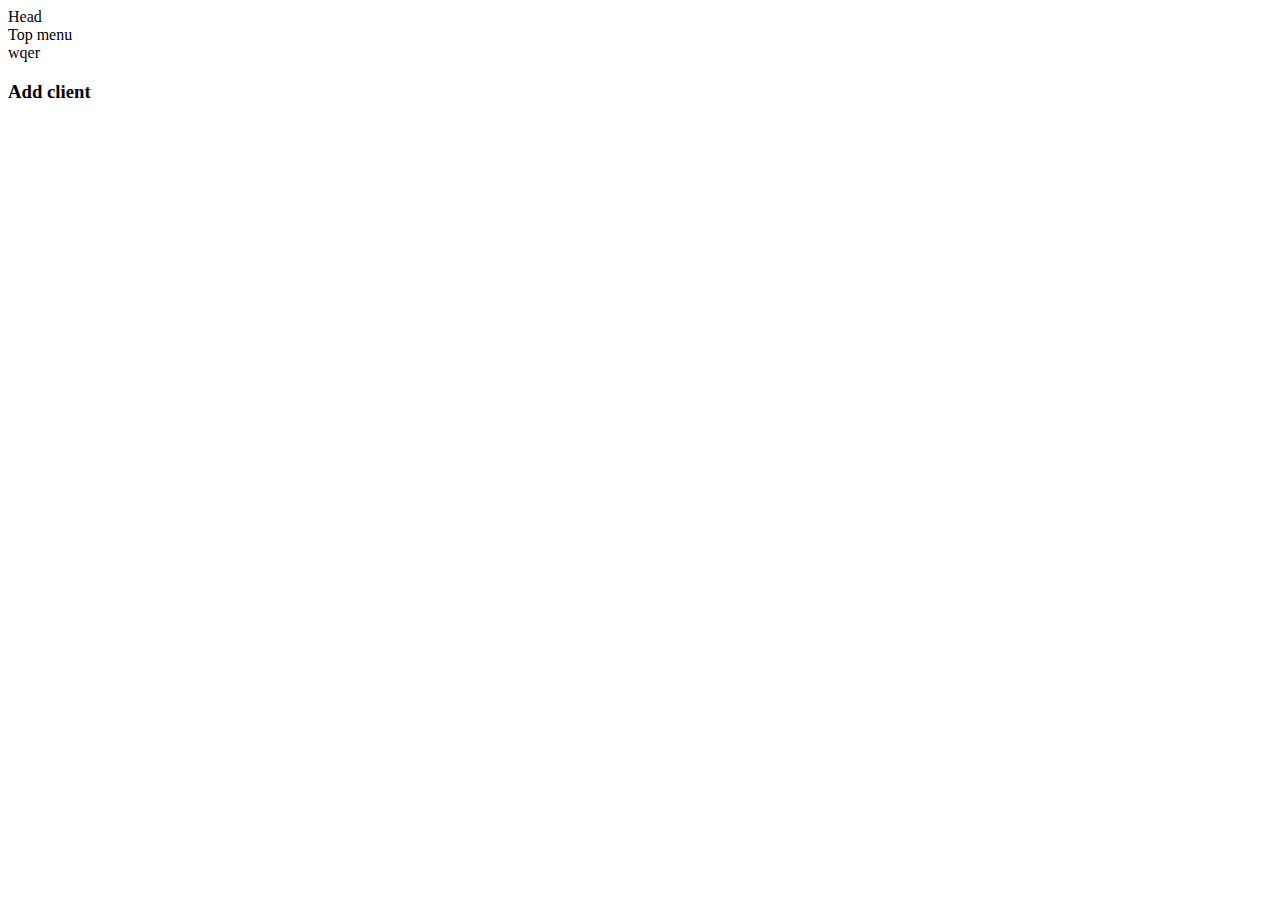
<file: Lesson7/src/main/resources/templates/index.html>
<!DOCTYPE html>
<html lang="en" xmlns:th="http://www.w3.org/1999/xhtml">
<head th:replace="fragments/header :: header(~{::title})">
    <title>Title</title>
</head>
<body>
<div th:insert="~{fragments/head}">Head</div>
<div th:insert="~{fragments/menu :: #top-menu}">Top menu</div>

<div th:text="${testtext}">wqer</div>

<h3>Add client</h3>

</body>
</html>
</file>
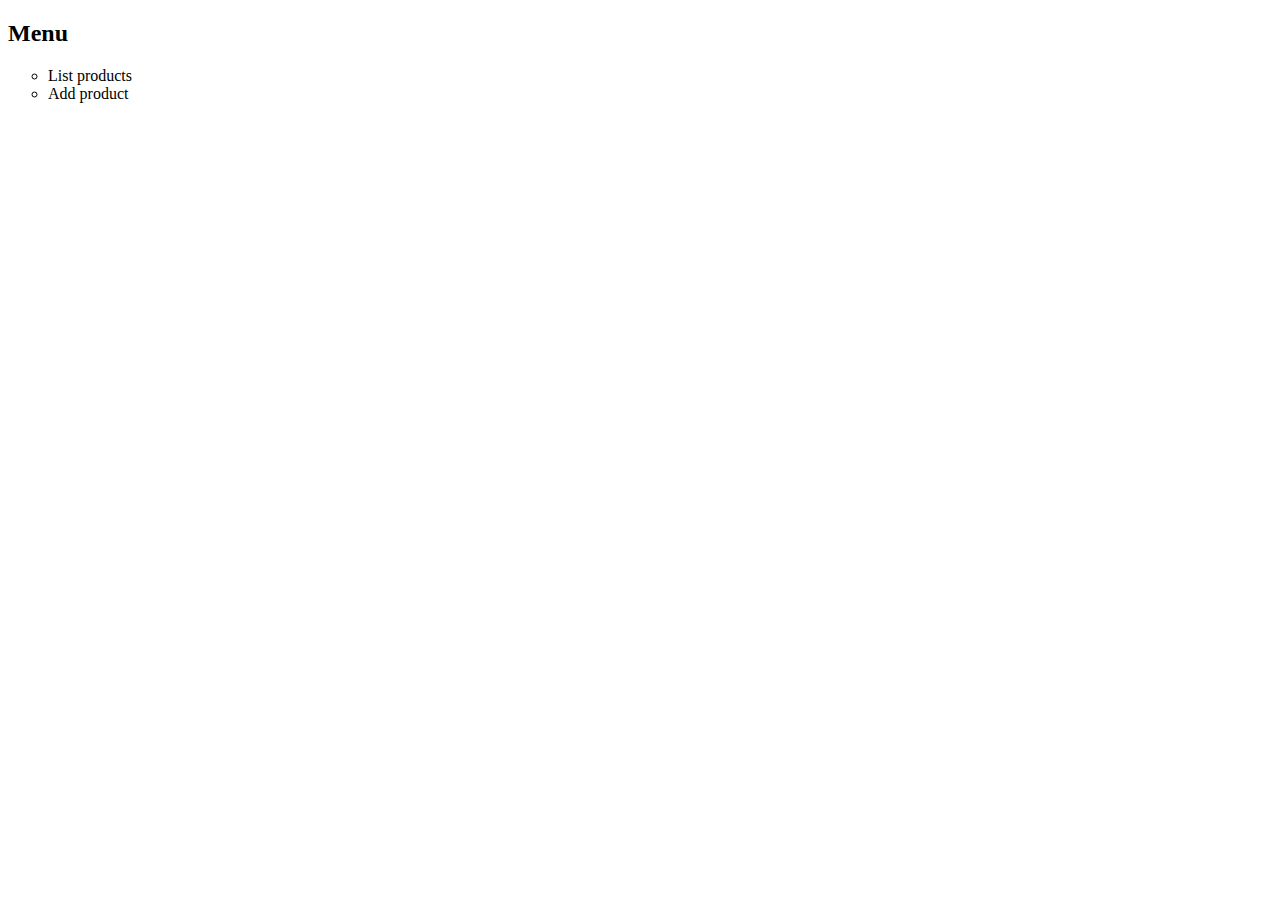
<file: Lesson2/src/main/webapp/WEB-INF/templates/index.html>
<!DOCTYPE html>
<html lang="en" xmlns:th="http://www.w3.org/1999/xhtml">
<head>
    <meta charset="UTF-8">
    <title>Index Page</title>
</head>
<body>

<h2>Menu</h2>
<!-- <h2 th:text="${message}"/> -->

<ul type="circle">
    <li><a th:href="@{${list}}">List products</a></li>
    <li><a th:href="@{${add}}">Add product</a></li>
</ul>

</body>
</html>
</file>
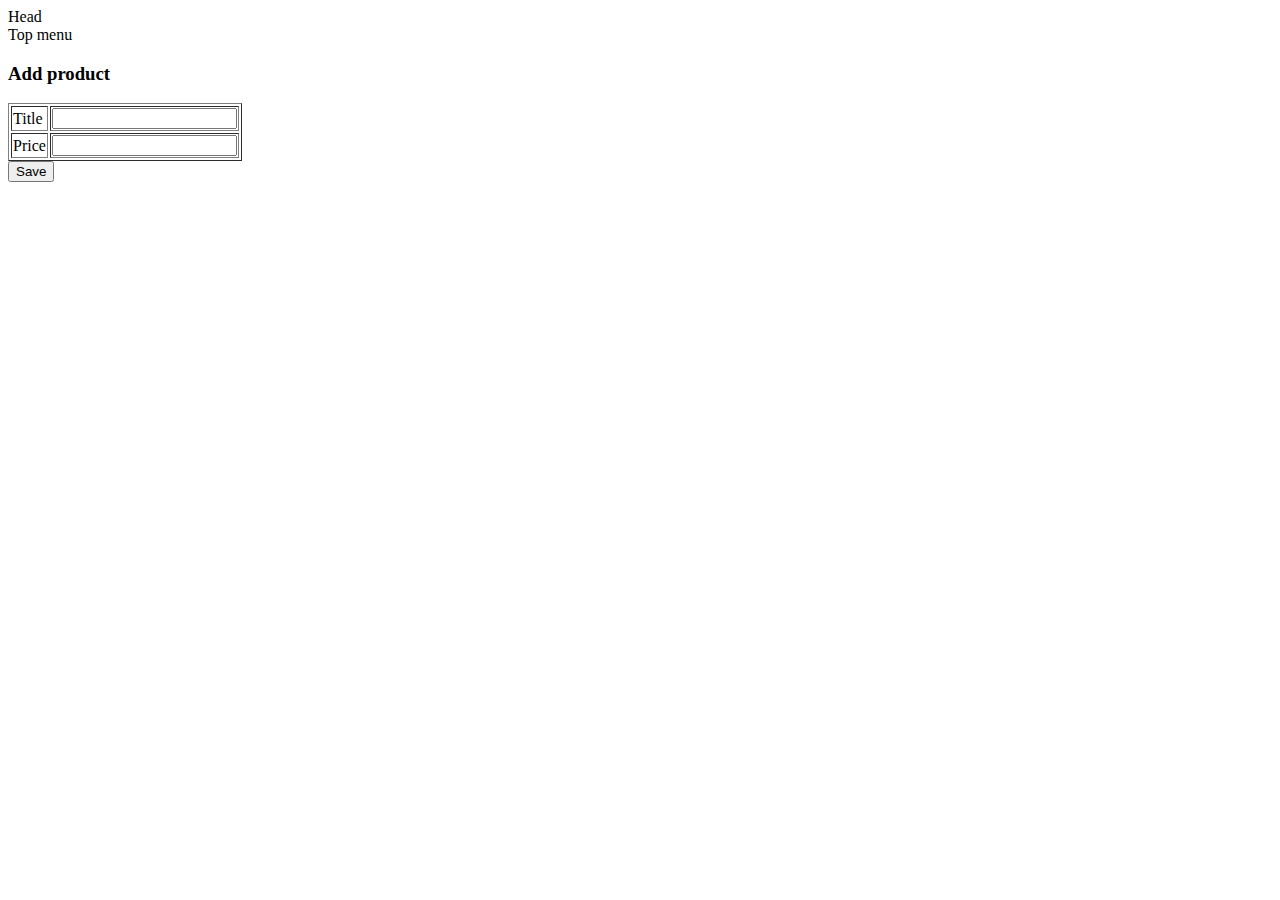
<file: Lesson6/src/main/resources/templates/add.html>
<!DOCTYPE html>
<html lang="en" xmlns:th="http://www.w3.org/1999/xhtml">
<head th:replace="fragments/header :: header(~{::title})">
    <title>Title</title>
</head>
<body>
<div th:insert="~{fragments/head}">Head</div>
<div th:insert="~{fragments/menu :: #top-menu}">Top menu</div>

<h3>Add product</h3>

<form th:action="@{/product/add}" th:object="${product}" method="post">
    <table border="1">
        <tr>
            <td>Title</td>
            <td><input type="text" th:field="*{name}"/></td>
        </tr>
        <tr>
            <td>Price</td>
            <td><input type="number" th:field="*{price}"/></td>
        </tr>
    </table>
    <button type="submit">Save</button>
</form>

</body>
</html>
</file>
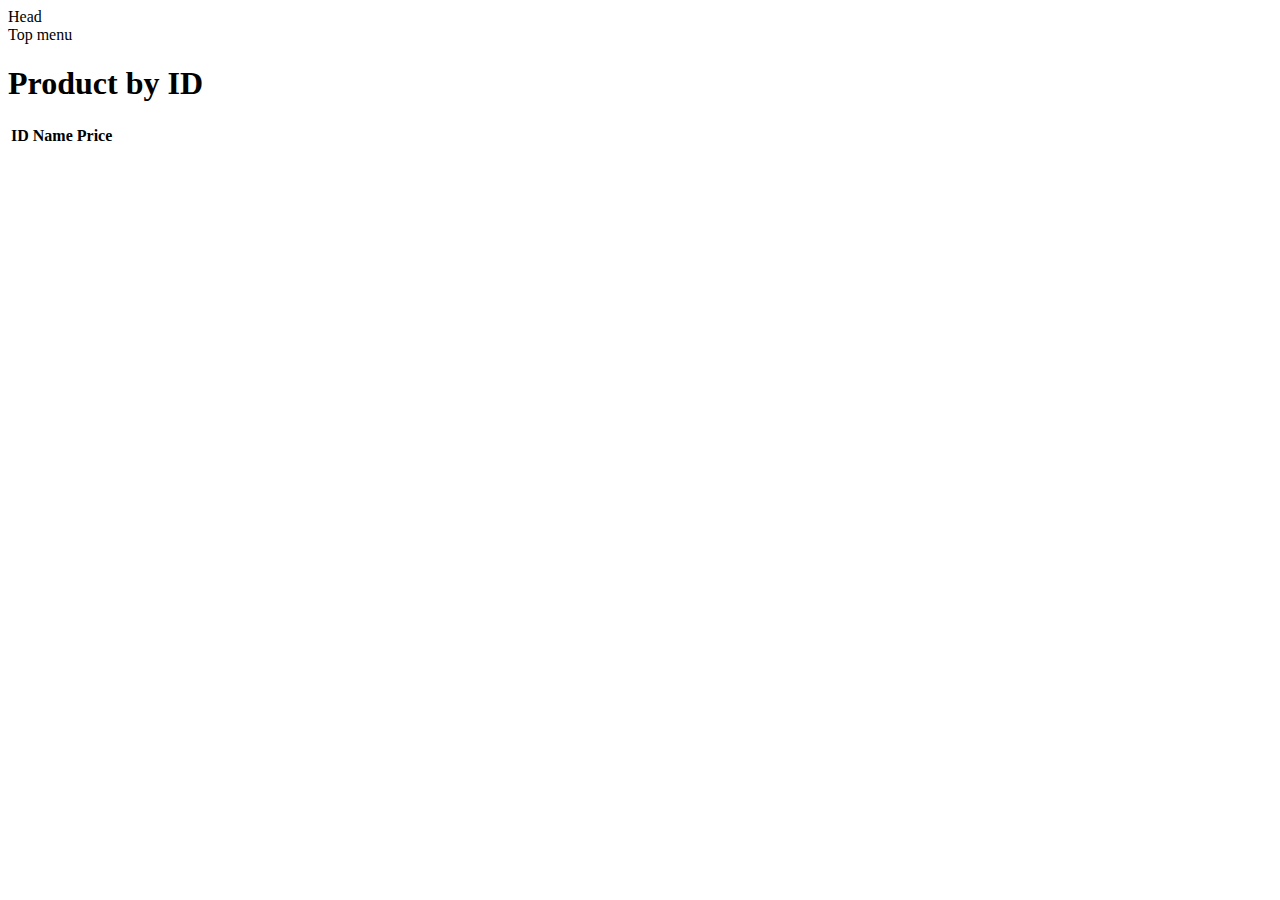
<file: Lesson6/src/main/resources/templates/product.html>
<!DOCTYPE html>
<html lang="en" xmlns:th="http://www.w3.org/1999/xhtml">
<head th:replace="fragments/header :: header(~{::title})">
    <title>Products</title>
</head>
<body>

<div th:insert="~{fragments/head}">Head</div>
<div th:insert="~{fragments/menu :: #top-menu}">Top menu</div>

<h1>Product by ID</h1>
<table>
    <tr>
        <th>ID</th>
        <th>Name</th>
        <th>Price</th>
    </tr>
    <tr>
        <td th:text="${product.id}"></td>
        <td><a th:href="@{${product.id}}" th:text="${product.name}"></a></td>
        <td th:text="${product.price}"></td>
    </tr>
</table>

</body>
</html>
</file>
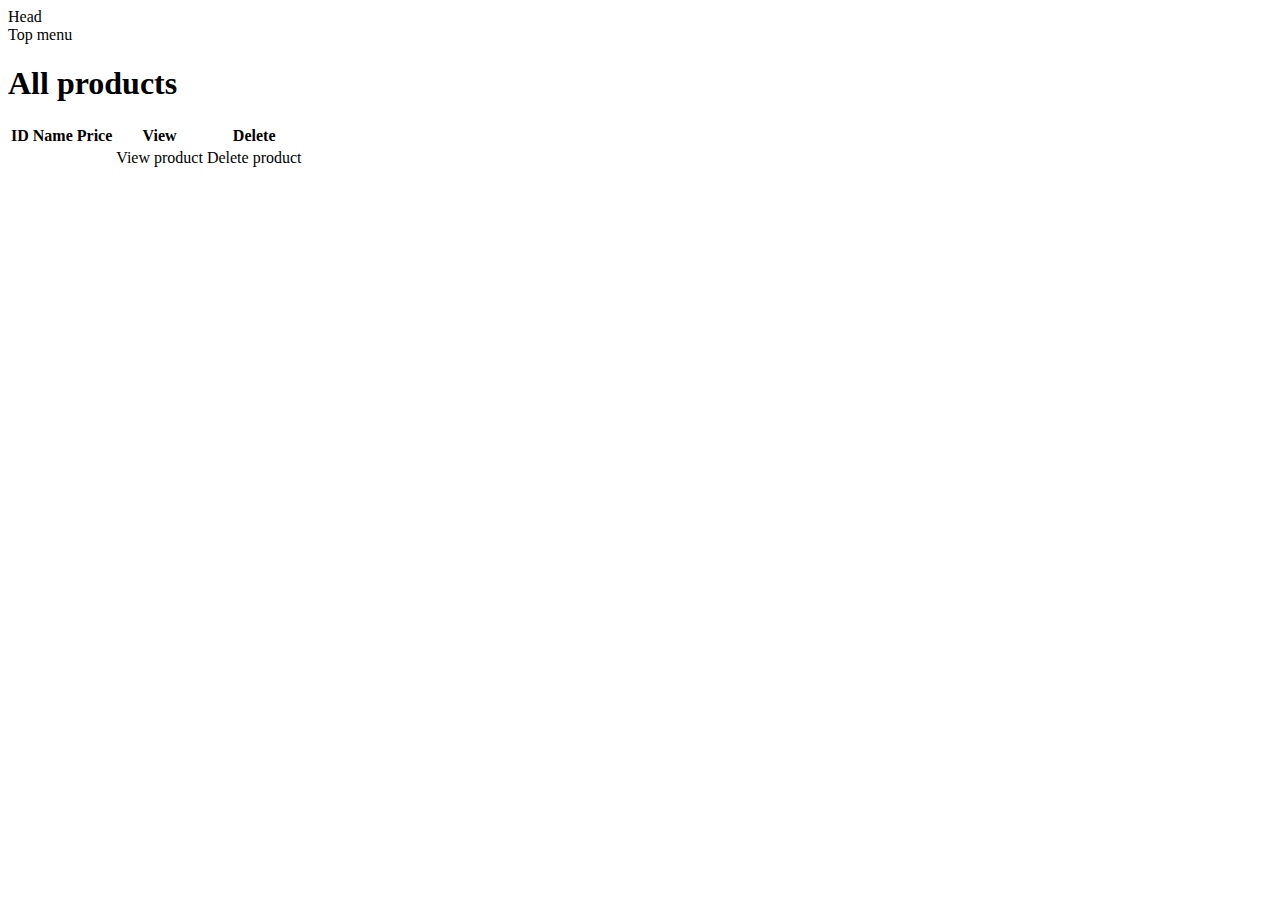
<file: Lesson6/src/main/resources/templates/products.html>
<!DOCTYPE html>
<html lang="en" xmlns:th="http://www.w3.org/1999/xhtml">
<head th:replace="fragments/header :: header(~{::title})">
    <title>Products</title>
</head>
<body>

<div th:insert="~{fragments/head}">Head</div>
<div th:insert="~{fragments/menu :: #top-menu}">Top menu</div>

<h1>All products</h1>
<table class="productTable">
    <tr>
        <th>ID</th>
        <th>Name</th>
        <th>Price</th>
        <th>View</th>
        <th>Delete</th>
    </tr>
    <tr th:each="product : ${products}">
        <td th:text="${product.id}"></td>
        <td><a th:href="@{${product.id}}" th:text="${product.name}"></a></td>
        <td th:text="${product.price}"></td>
        <td><a th:href="@{/product/{productid}/(productid=${product.id})}">View product</a></td>
        <td><a th:href="@{/product/delete(id=${product.id})}">Delete product</a></td>
    </tr>
</table>

</body>
</html>
</file>
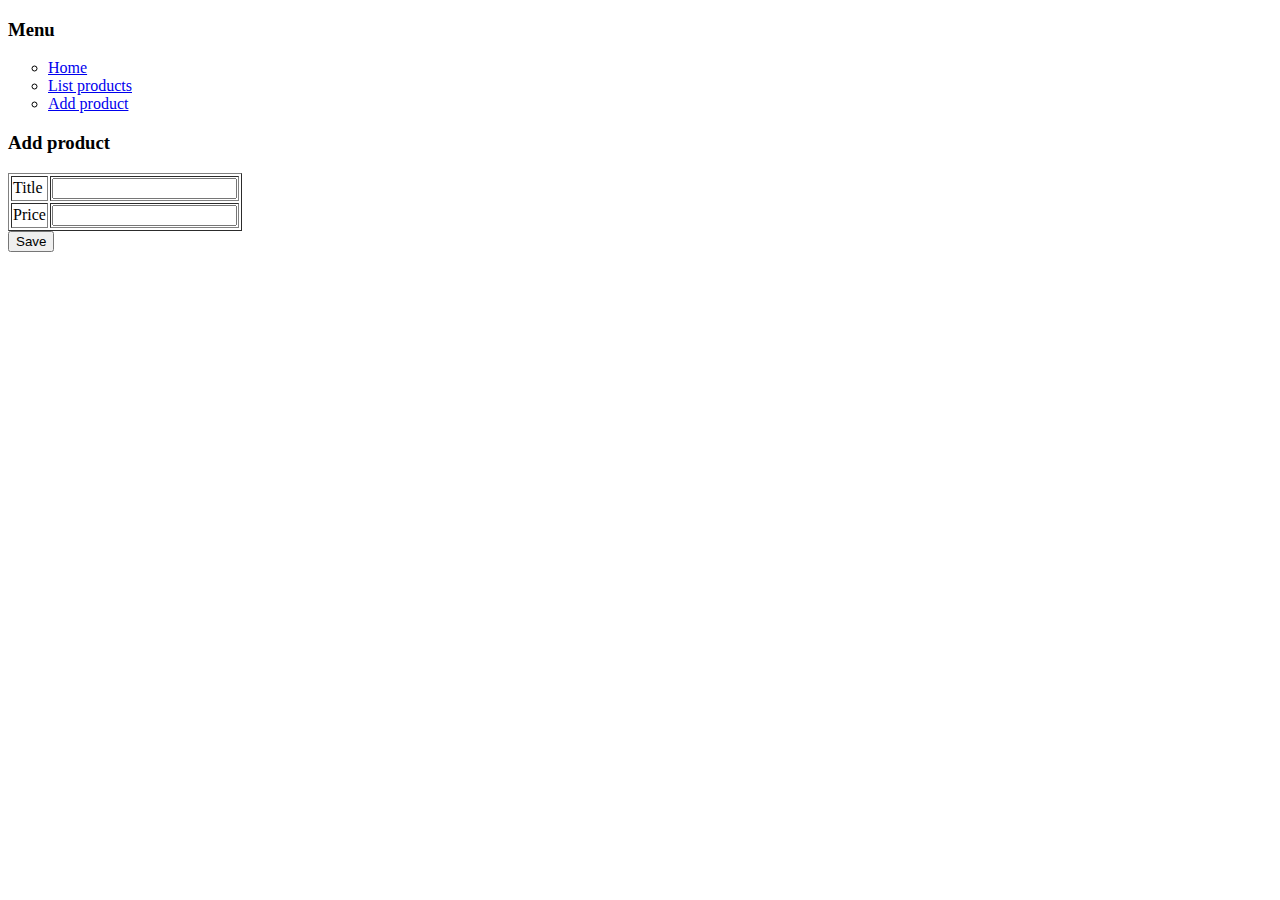
<file: Lesson2/src/main/webapp/WEB-INF/templates/add.html>
<!DOCTYPE html>
<html lang="en" xmlns:th="http://www.w3.org/1999/xhtml">
<head>
    <meta charset="UTF-8">
    <title>Products</title>
</head>
<body>

<h3>Menu</h3>
<ul type="circle">
    <li><a href="/app">Home</a></li>
    <li><a href="/app/product/list">List products</a></li>
    <li><a href="/app/product/add">Add product</a></li>
</ul>

<h3>Add product</h3>

<form th:action="@{/product/add}" th:object="${product}" method="post">
    <table border="1">
        <tr>
            <td>Title</td>
            <td><input type="text" th:field="*{name}"/></td>
        </tr>
        <tr>
            <td>Price</td>
            <td><input type="number" th:field="*{price}"/></td>
        </tr>
    </table>
    <button type="submit">Save</button>
</form>

</body>
</html>
</file>
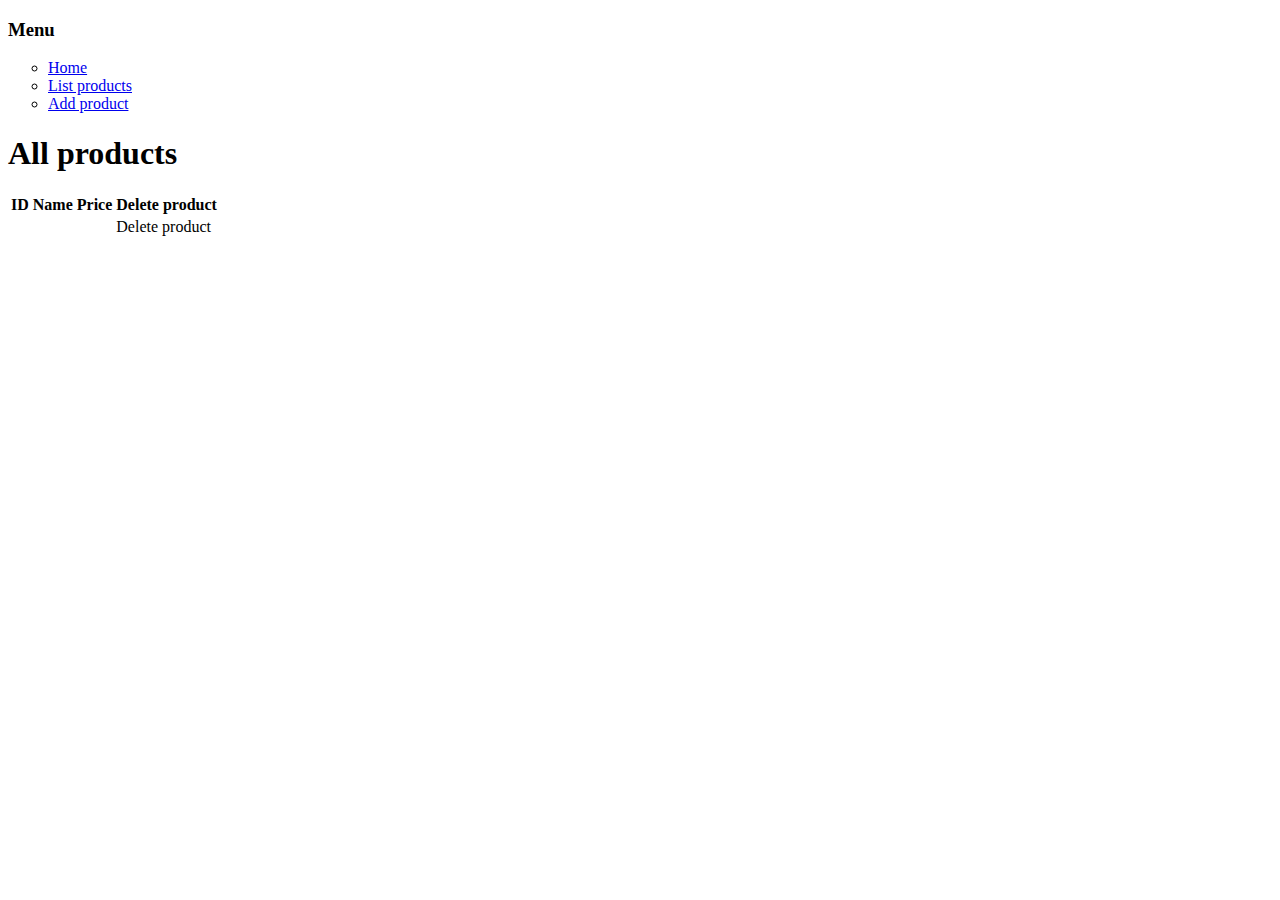
<file: Lesson2/src/main/webapp/WEB-INF/templates/list.html>
<!DOCTYPE html>
<html lang="en" xmlns:th="http://www.w3.org/1999/xhtml">
<head>
    <meta charset="UTF-8">
    <title>Products</title>
</head>
<body>

<h3>Menu</h3>
<ul type="circle">
    <li><a href="/app">Home</a></li>
    <li><a href="/app/product/list">List products</a></li>
    <li><a href="/app/product/add">Add product</a></li>
</ul>

<h1>All products</h1>
<table>
    <tr>
        <th>ID</th>
        <th>Name</th>
        <th>Price</th>
        <th>Delete product</th>
    </tr>
    <tr th:each="product : ${products}">
        <td th:text="${product.id}"></td>
        <td><a th:href="@{${product.id}}" th:text="${product.name}"></a></td>
        <td th:text="${product.price}"></td>
        <td><a th:href="@{/product/delete(id=${product.id})}">Delete product</a></td>
    </tr>
</table>

</body>
</html>
</file>
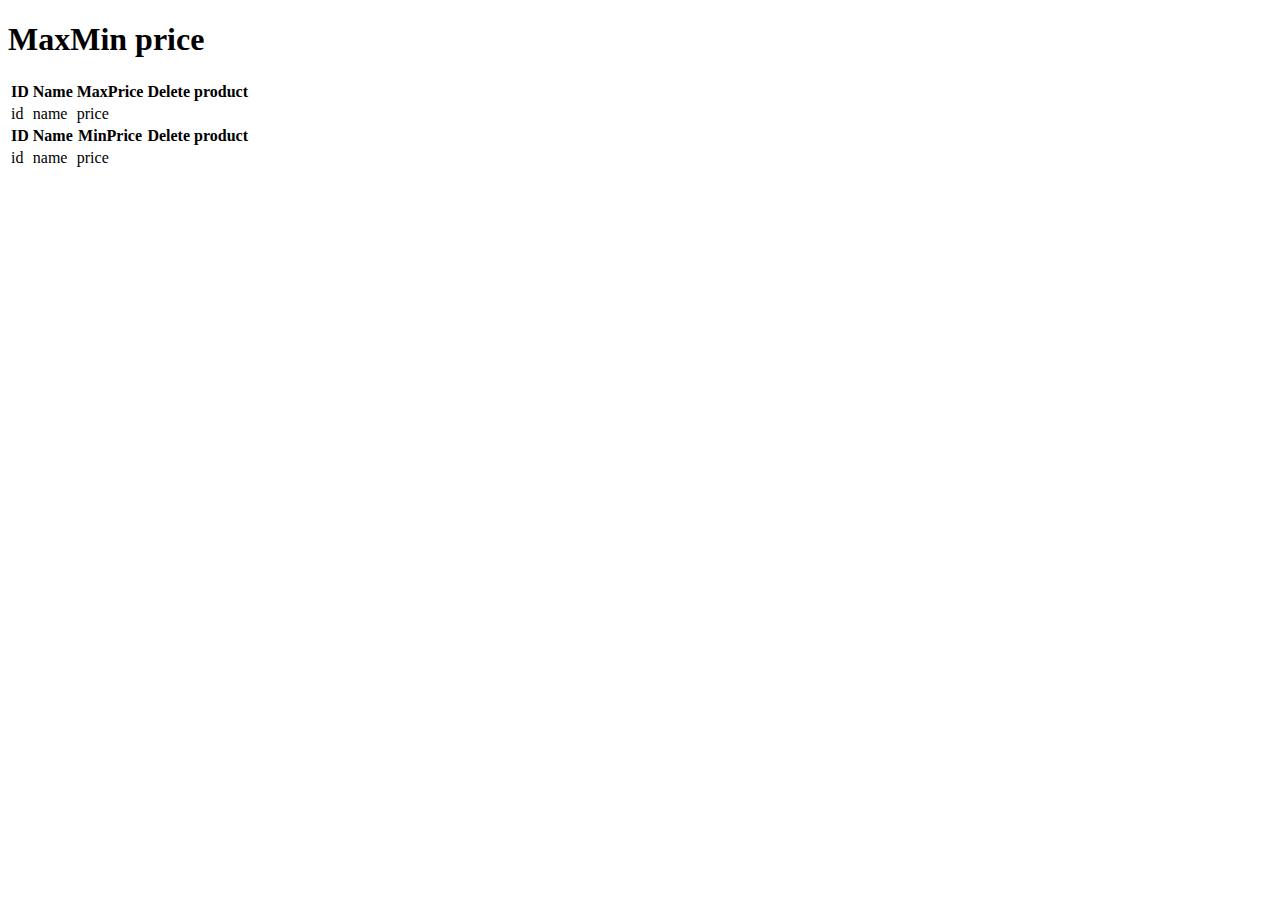
<file: Lesson4/src/main/webapp/WEB-INF/templates/maxminprice.html>
<!DOCTYPE html>
<html lang="en" xmlns:th="http://www.w3.org/1999/xhtml">
<head>
    <meta charset="UTF-8">
    <title>Products</title>
</head>
<body>

<h1>MaxMin price</h1>
<table>
    <tr>
        <th>ID</th>
        <th>Name</th>
        <th>MaxPrice</th>
        <th>Delete product</th>
    </tr>
    <tr>
        <td th:text="${productMax.id}">id</td>
        <td th:text="${productMax.name}">name</td>
        <td th:text="${productMax.price}">price</td>
    </tr>
    <tr>
        <th>ID</th>
        <th>Name</th>
        <th>MinPrice</th>
        <th>Delete product</th>
    </tr>
    <tr>
        <td th:text="${productMin.id}">id</td>
        <td th:text="${productMin.name}">name</td>
        <td th:text="${productMin.price}">price</td>
    </tr>

</table>

</body>
</html>
</file>
